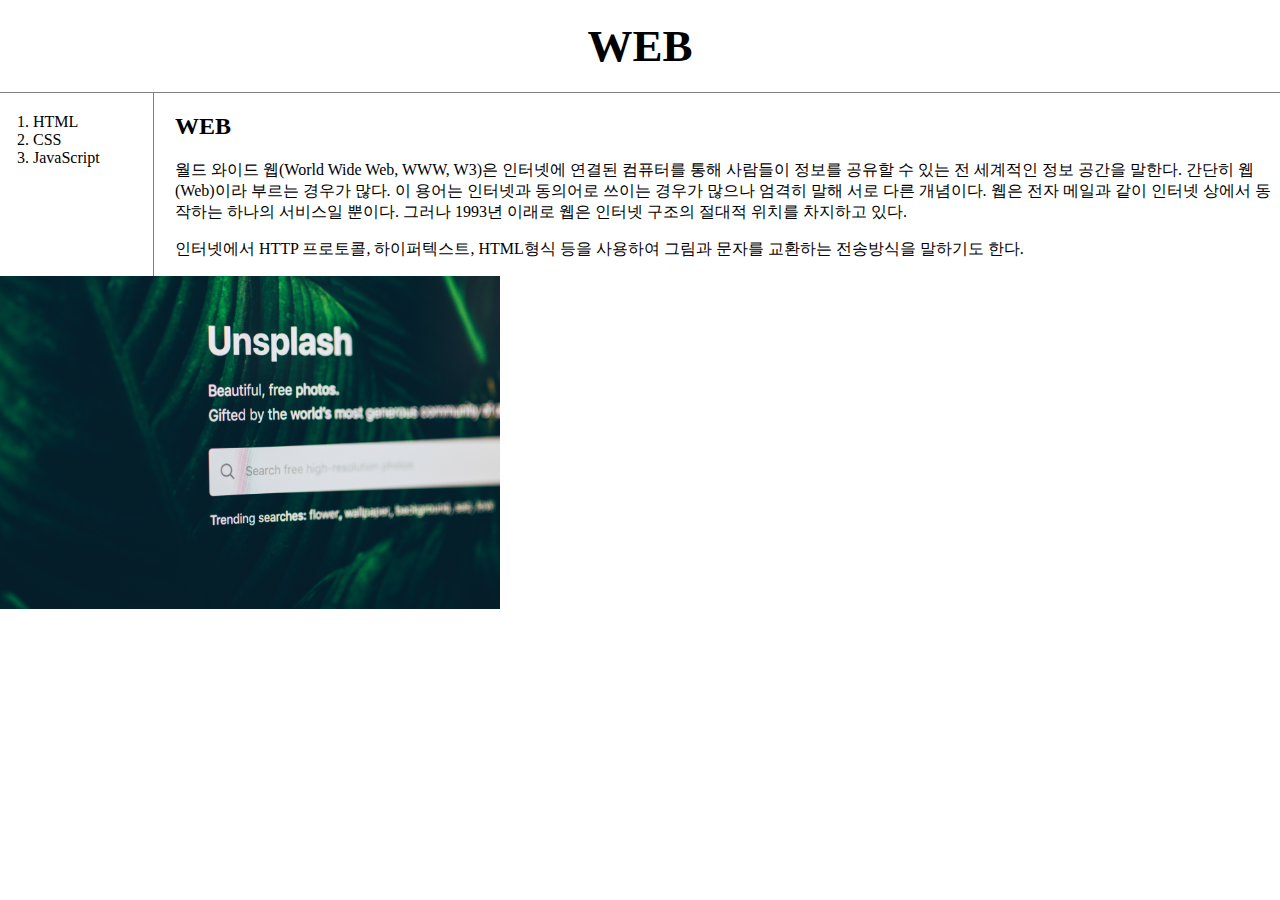
<file: index.html>
<!doctype html>
<html>
<head>
    <title>WEB1</title>
    <meta charset="utf-8">
    <link rel="stylesheet" href="style.css">
</head>
<body>
    <h1><a href="index.html">WEB</a></h1>
    <div id="grid">
        <ol>
            <li><a href="1.html">HTML</a></li>
            <li><a href="2.html">CSS</a></li>
            <li><a href="3.html">JavaScript</a></li>
        </ol>
        <div id="article">
            <h2>WEB</h2>
            <p>월드 와이드 웹(World Wide Web, WWW, W3)은 인터넷에 연결된 컴퓨터를 통해 사람들이 정보를 공유할 수 있는 전 세계적인 정보 공간을 말한다. 간단히 웹(Web)이라 부르는 경우가 많다. 이 용어는 인터넷과 동의어로 쓰이는 경우가 많으나 엄격히 말해 서로 다른 개념이다. 웹은 전자 메일과 같이 인터넷 상에서 동작하는 하나의 서비스일 뿐이다. 그러나 1993년 이래로 웹은 인터넷 구조의 절대적 위치를 차지하고 있다.</p>
            <p>인터넷에서 HTTP 프로토콜, 하이퍼텍스트, HTML형식 등을 사용하여 그림과 문자를 교환하는 전송방식을 말하기도 한다.</p>
        </div>
    </div>
    <img src="image/www.jpg" style="width: 500px;">
</body>
</html>
</file>
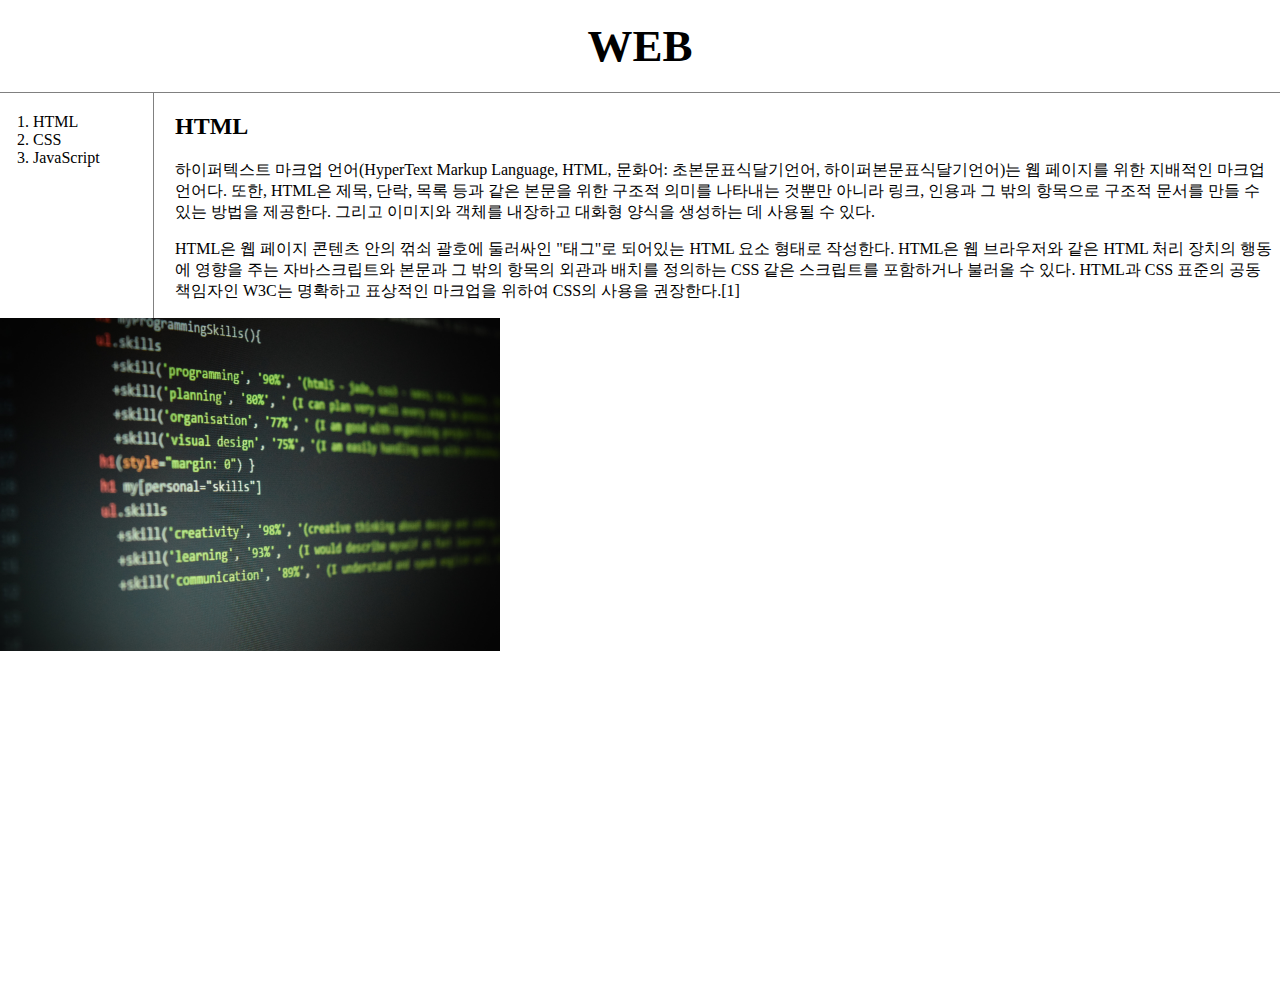
<file: 1.html>
<!doctype html>
<html>
<head>
    <title>html</title>
    <meta charset="utf-8">
    <link rel="stylesheet" href="style.css">
</head>
<body>
    <h1><a href="index.html">WEB</a></h1>
    <div id="grid">
        <ol>
            <li><a href="1.html">HTML</a></li>
            <li><a href="2.html">CSS</a></li>
            <li><a href="3.html">JavaScript</a></li>
        </ol>
        <div id="article">
            <h2>HTML</h2>
            <p><a href="https://www.w3schools.com/html/" terget="_blank" title="w3schools html">하이퍼텍스트 마크업 언어(HyperText Markup Language, HTML, 문화어: 초본문표식달기언어, 하이퍼본문표식달기언어)</a>는 웹 페이지를 위한 지배적인 마크업 언어다. 또한, HTML은 제목, 단락, 목록 등과 같은 본문을 위한 구조적 의미를 나타내는 것뿐만 아니라 링크, 인용과 그 밖의 항목으로 구조적 문서를 만들 수 있는 방법을 제공한다. 그리고 이미지와 객체를 내장하고 대화형 양식을 생성하는 데 사용될 수 있다.</p>
            <p style="border-top: 200;">HTML은 웹 페이지 콘텐츠 안의 꺾쇠 괄호에 둘러싸인 "태그"로 되어있는 HTML 요소 형태로 작성한다. HTML은 웹 브라우저와 같은 HTML 처리 장치의 행동에 영향을 주는 자바스크립트와 본문과 그 밖의 항목의 외관과 배치를 정의하는 CSS 같은 스크립트를 포함하거나 불러올 수 있다. HTML과 CSS 표준의 공동 책임자인 W3C는 명확하고 표상적인 마크업을 위하여 CSS의 사용을 권장한다.[1]</p>
        </div>
    </div>

    <img src="image/html.jpg" style="width: 500px;"> 
    <p style="border-top: 200;"><iframe width="560" height="315" src="https://www.youtube.com/embed/jSJM9iOiQ1g" frameborder="0" allow="accelerometer; autoplay; clipboard-write; encrypted-media; gyroscope; picture-in-picture" allowfullscreen></iframe></p>
</body>
</html>
</file>
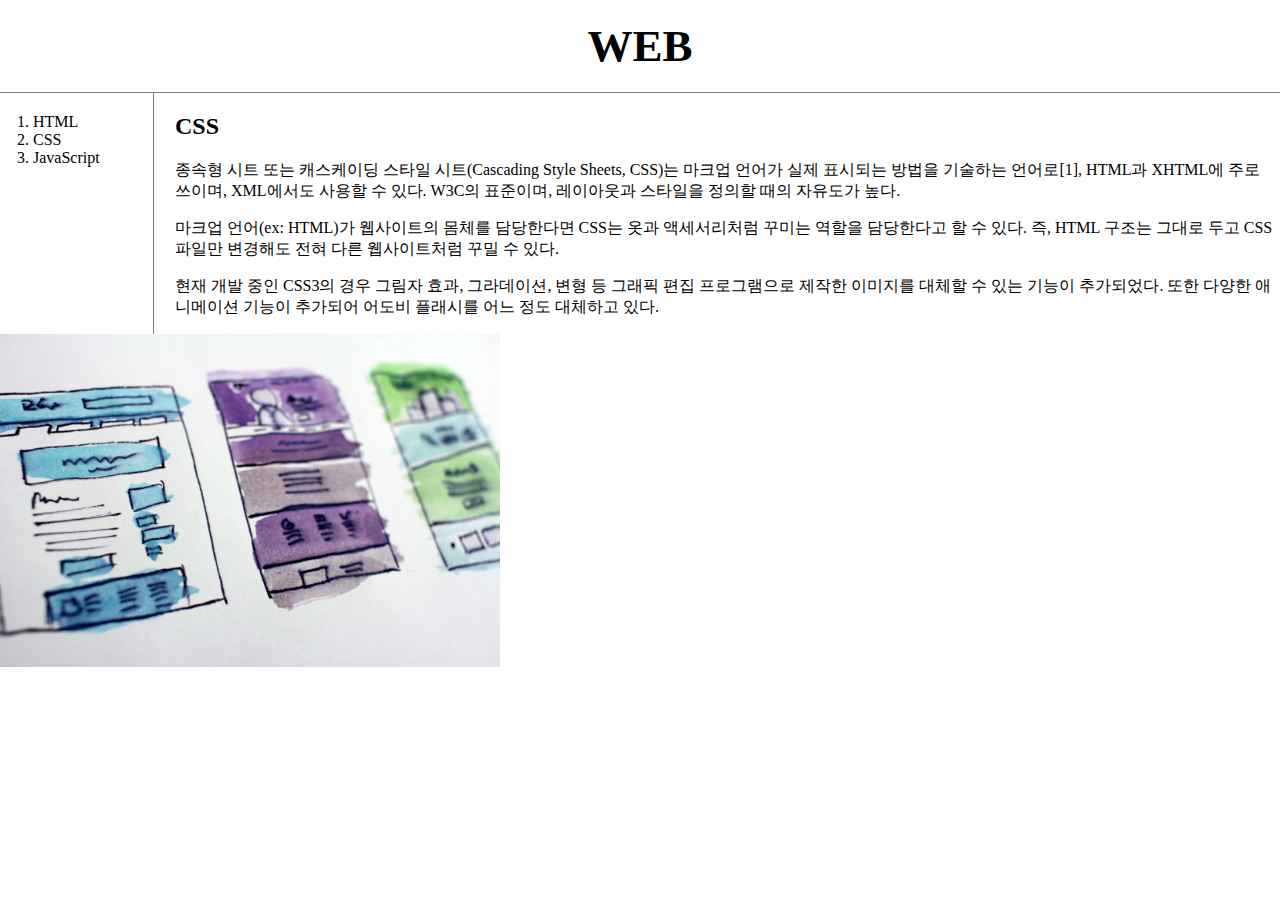
<file: 2.html>
<!doctype html>
<html>
<head>
    <title>CSS</title>
    <meta charset="utf-8">
    <link rel="stylesheet" href="style.css">
</head>
<body>
    <h1><a href="index.html">WEB</a></h1>
    <div id="grid">
        <ol>
            <li><a href="1.html">HTML</a></li>
            <li><a href="2.html">CSS</a></li>
            <li><a href="3.html">JavaScript</a></li>
        </ol>
        <div id="article">
            <h2>CSS</h2>
            <p><a href="https://www.w3schools.com/css/" terget="_blank" title="w3schools css">종속형 시트 또는 캐스케이딩 스타일 시트(Cascading Style Sheets, CSS)</a>는 마크업 언어가 실제 표시되는 방법을 기술하는 언어로[1], HTML과 XHTML에 주로 쓰이며, XML에서도 사용할 수 있다. W3C의 표준이며, 레이아웃과 스타일을 정의할 때의 자유도가 높다.</p>
            <p style="border-top: 200;">마크업 언어(ex: HTML)가 웹사이트의 몸체를 담당한다면 CSS는 옷과 액세서리처럼 꾸미는 역할을 담당한다고 할 수 있다. 즉, HTML 구조는 그대로 두고 CSS 파일만 변경해도 전혀 다른 웹사이트처럼 꾸밀 수 있다.</p>
            <p style="border-top: 200;">현재 개발 중인 CSS3의 경우 그림자 효과, 그라데이션, 변형 등 그래픽 편집 프로그램으로 제작한 이미지를 대체할 수 있는 기능이 추가되었다. 또한 다양한 애니메이션 기능이 추가되어 어도비 플래시를 어느 정도 대체하고 있다.</p>
        </div>
    </div>
    <img src="image/CSS.jpg" style="width: 500px;"> 
</body>

</html>
</file>
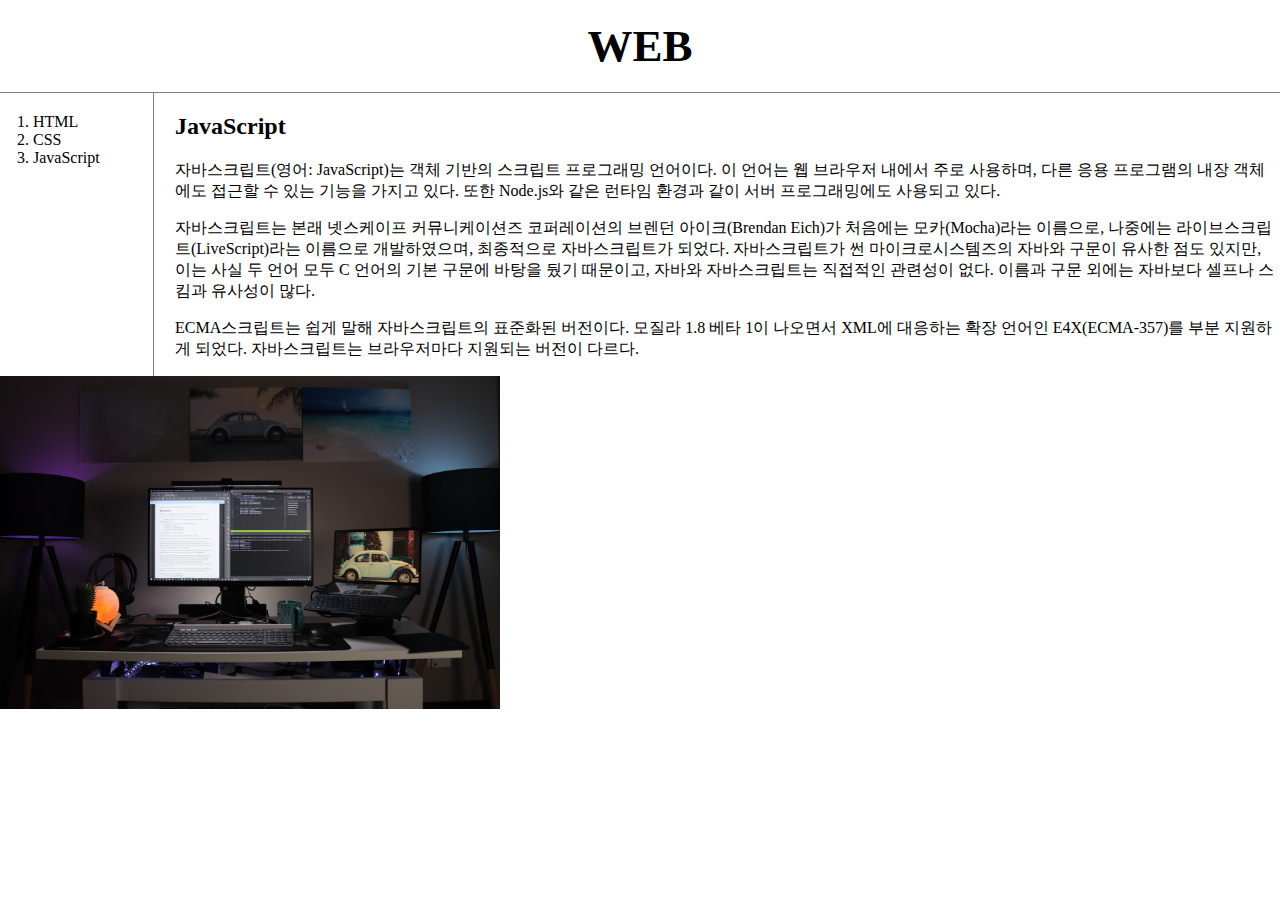
<file: 3.html>
<!doctype html>
<html>
<head>
    <title>JavaScript</title>
    <meta charset="utf-8">
    <link rel="stylesheet" href="style.css">
</head>
<body>
    <h1><a href="index.html">WEB</a></h1>
    <div id="grid">
        <ol>
            <li><a href="1.html" class="saw">HTML</a></li>
            <li><a href="2.html" class="saw">CSS</a></li>
            <li><a href="3.html" class="saw" id="active">JavaScript</a></li>
        </ol>
        <div id="article">
            <h2>JavaScript</h2>
            <p><a href="https://www.w3schools.com/js/default.asp" terget="_blank" title="w3schools javascript">자바스크립트(영어: JavaScript)</a>는 객체 기반의 스크립트 프로그래밍 언어이다. 이 언어는 웹 브라우저 내에서 주로 사용하며, 다른 응용 프로그램의 내장 객체에도 접근할 수 있는 기능을 가지고 있다. 또한 Node.js와 같은 런타임 환경과 같이 서버 프로그래밍에도 사용되고 있다.</p> 
            <p style="border-top: 200;">자바스크립트는 본래 넷스케이프 커뮤니케이션즈 코퍼레이션의 브렌던 아이크(Brendan Eich)가 처음에는 모카(Mocha)라는 이름으로, 나중에는 라이브스크립트(LiveScript)라는 이름으로 개발하였으며, 최종적으로 자바스크립트가 되었다. 자바스크립트가 썬 마이크로시스템즈의 자바와 구문이 유사한 점도 있지만, 이는 사실 두 언어 모두 C 언어의 기본 구문에 바탕을 뒀기 때문이고, 자바와 자바스크립트는 직접적인 관련성이 없다. 이름과 구문 외에는 자바보다 셀프나 스킴과 유사성이 많다.</p>
            <p style="border-top: 200;">ECMA스크립트는 쉽게 말해 자바스크립트의 표준화된 버전이다. 모질라 1.8 베타 1이 나오면서 XML에 대응하는 확장 언어인 E4X(ECMA-357)를 부분 지원하게 되었다. 자바스크립트는 브라우저마다 지원되는 버전이 다르다.</p>
        </div>
    </div>
    <img src="image/js.jpg" style="width: 500px;">
</body>
</html>
</file>
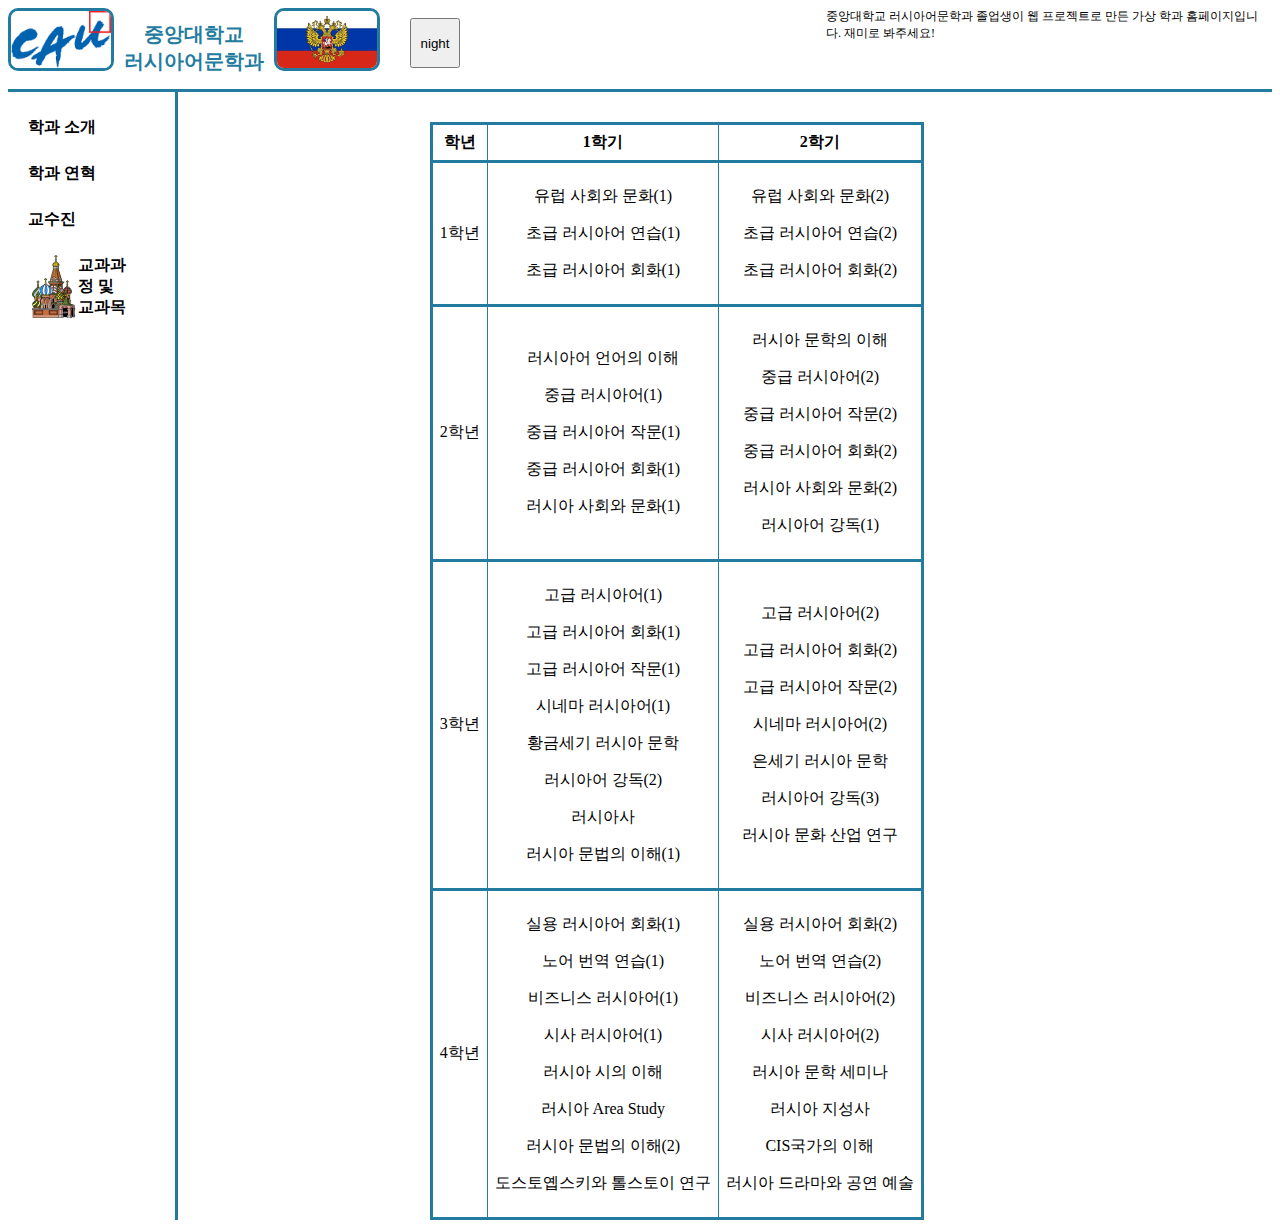
<file: course.html>
<!DOCTYPE html>
<html>
    <head>
        <title>중앙대학교 러시아어문학과</title>
        <meta charset="utf-8">
        <link rel="stylesheet" href="web-style.css">
        <script src="theme.js"></script>
    </head>
    <body>
        <div class="header">
            <img src="imgs/cau-logo.gif" alt="cau logo">
            <a href="intro.html"><h1>중앙대학교<br>러시아어문학과</h1></a>
            <img src="imgs/rus-double-headed-eagle.jpg" alt="double-headed-eagle">
            <input type="button" value="night" onclick="nightDayHandler(this);">
            <div class="ps">중앙대학교 러시아어문학과 졸업생이 웹 프로젝트로 만든 가상 학과 홈페이지입니다. 재미로 봐주세요!</div>
        </div>
        <div class="contents">
            <div class="sidebar">
                <ul> 
                    <li><a href="intro.html">학과 소개</a></li>
                    <li><a href="history.html">학과 연혁</a></li>
                    <li><a href="faculty.html">교수진</a></li>
                    <li class="active"><a href="course.html">교과과정 및 교과목</a></li>
                </ul>
            </div>
            <div class="post">
                <table>
                    <thead><tr><th>학년</th><th>1학기</th><th>2학기</th></tr></thead>
                    <tbody>
                        <tr style="border-bottom: 3px solid rgb(35, 124, 160);">
                            <td>1학년</td>
                            <td>
                                <p>유럽 사회와 문화(1)</p>
                                <p>초급 러시아어 연습(1)</p>
                                <p>초급 러시아어 회화(1)</p>
                            </td>
                            <td>
                                <p>유럽 사회와 문화(2)</p>
                                <p>초급 러시아어 연습(2)</p>
                                <p>초급 러시아어 회화(2)</p>
                            </td>
                        </tr>
                        <tr style="border-bottom: 3px solid rgb(35, 124, 160);">
                            <td>2학년</td>
                            <td>
                                <p>러시아어 언어의 이해</p>
                                <p>중급 러시아어(1)</p>
                                <p>중급 러시아어 작문(1)</p>
                                <p>중급 러시아어 회화(1)</p>
                                <p>러시아 사회와 문화(1)</p>
                            </td>
                            <td>
                                <p>러시아 문학의 이해</p>
                                <p>중급 러시아어(2)</p>
                                <p>중급 러시아어 작문(2)</p>
                                <p>중급 러시아어 회화(2)</p>
                                <p>러시아 사회와 문화(2)</p>
                                <p>러시아어 강독(1)</p>
                            </td>
                        </tr>
                        <tr style="border-bottom: 3px solid rgb(35, 124, 160);">
                            <td>3학년</td>
                            <td>
                                <p>고급 러시아어(1)</p>
                                <p>고급 러시아어 회화(1)</p>
                                <p>고급 러시아어 작문(1)</p>
                                <p>시네마 러시아어(1)</p>
                                <p>황금세기 러시아 문학</p>
                                <p>러시아어 강독(2)</p>
                                <p>러시아사</p>
                                <p>러시아 문법의 이해(1)</p>
                            </td>
                            <td>
                                <p>고급 러시아어(2)</p>
                                <p>고급 러시아어 회화(2)</p>
                                <p>고급 러시아어 작문(2)</p>
                                <p>시네마 러시아어(2)</p>
                                <p>은세기 러시아 문학</p>
                                <p>러시아어 강독(3)</p>
                                <p>러시아 문화 산업 연구</p>
                            </td>
                        </tr>
                        <tr style="border-bottom: 3px solid rgb(35, 124, 160);">
                            <td>4학년</td>
                            <td>
                                <p>실용 러시아어 회화(1)</p>
                                <p>노어 번역 연습(1)</p>
                                <p>비즈니스 러시아어(1)</p>
                                <p>시사 러시아어(1)</p>
                                <p>러시아 시의 이해</p>
                                <p>러시아 Area Study</p>
                                <p>러시아 문법의 이해(2)</p>
                                <p>도스토옙스키와 톨스토이 연구</p>
                            </td>
                            <td>
                                <p>실용 러시아어 회화(2)</p>
                                <p>노어 번역 연습(2)</p>
                                <p>비즈니스 러시아어(2)</p>
                                <p>시사 러시아어(2)</p>
                                <p>러시아 문학 세미나</p>
                                <p>러시아 지성사</p>
                                <p>CIS국가의 이해</p>
                                <p>러시아 드라마와 공연 예술</p>
                                <p></p>
                            </td>
                        </tr>
                    </tbody>
                </table>
            </div>
        </div>
    </body>
</html>
</file>
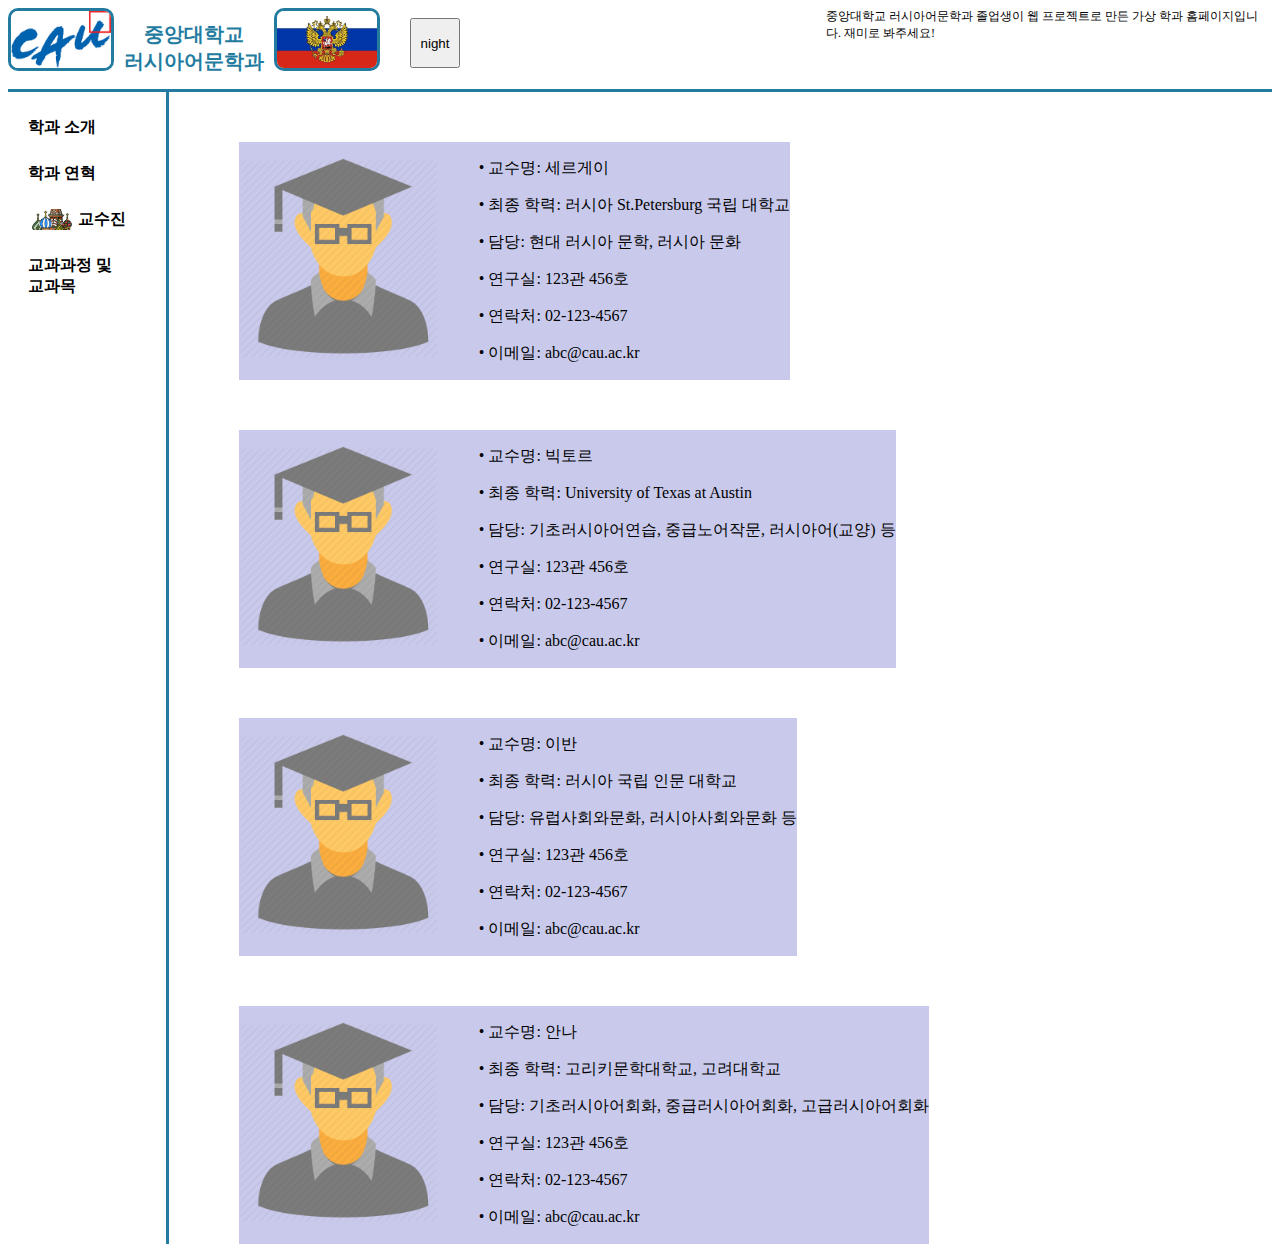
<file: faculty.html>
<!DOCTYPE html>
<html>
    <head>
        <title>중앙대학교 러시아어문학과</title>
        <meta charset="utf-8">
        <link rel="stylesheet" href="web-style.css">
        <script src="theme.js"></script>
    </head>
    <body>
        <div class="header">
            <img src="imgs/cau-logo.gif" alt="cau logo">
            <a href="intro.html"><h1>중앙대학교<br>러시아어문학과</h1></a>
            <img src="imgs/rus-double-headed-eagle.jpg" alt="double-headed-eagle">
            <input type="button" value="night" onclick="nightDayHandler(this);">
            <div class="ps">중앙대학교 러시아어문학과 졸업생이 웹 프로젝트로 만든 가상 학과 홈페이지입니다. 재미로 봐주세요!</div>
        </div>
        <div class="contents">
            <div class="sidebar">
                <ul> 
                    <li><a href="intro.html">학과 소개</a></li>
                    <li><a href="history.html">학과 연혁</a></li>
                    <li class="active"><a href="faculty.html">교수진</a></li>
                    <li><a href="course.html">교과과정 및 교과목</a></li>
                </ul>
            </div>
            <div class="post" style="align-items: flex-start; margin-left: 70px">
                <div class="item" style="margin-top: 50px">
                    <div class="img">
                        <img src="imgs/professor.png" alt="professor" style="width: 200px;">
                    </div>
                    <div class="txt" style="margin-left: 40px">
                        <p>&#8226; 교수명: 세르게이</p>
                        <p>&#8226; 최종 학력: 러시아 St.Petersburg 국립 대학교</p>
                        <p>&#8226; 담당: 현대 러시아 문학, 러시아 문화</p>
                        <p>&#8226; 연구실: 123관 456호</p>
                        <p>&#8226; 연락처: 02-123-4567</p>
                        <p>&#8226; 이메일: abc@cau.ac.kr</p>
                    </div>
                </div>
                <div class="item" style="margin-top: 50px">
                    <div class="img">
                        <img src="imgs/professor.png" alt="professor" style="width: 200px;">
                    </div>
                    <div class="txt" style="margin-left: 40px">
                        <p>&#8226; 교수명: 빅토르</p>
                        <p>&#8226; 최종 학력: University of Texas at Austin</p>
                        <p>&#8226; 담당: 기초러시아어연습, 중급노어작문, 러시아어(교양) 등</p>
                        <p>&#8226; 연구실: 123관 456호</p>
                        <p>&#8226; 연락처: 02-123-4567</p>
                        <p>&#8226; 이메일: abc@cau.ac.kr</p>
                    </div>
                </div>
                <div class="item" style="margin-top: 50px">
                    <div class="img">
                        <img src="imgs/professor.png" alt="professor" style="width: 200px;">
                    </div>
                    <div class="txt" style="margin-left: 40px">
                        <p>&#8226; 교수명: 이반</p>
                        <p>&#8226; 최종 학력: 러시아 국립 인문 대학교</p>
                        <p>&#8226; 담당: 유럽사회와문화, 러시아사회와문화 등</p>
                        <p>&#8226; 연구실: 123관 456호</p>
                        <p>&#8226; 연락처: 02-123-4567</p>
                        <p>&#8226; 이메일: abc@cau.ac.kr</p>
                    </div>
                </div>
                <div class="item" style="margin-top: 50px">
                    <div class="img">
                        <img src="imgs/professor.png" alt="professor" style="width: 200px;">
                    </div>
                    <div class="txt" style="margin-left: 40px">
                        <p>&#8226; 교수명: 안나</p>
                        <p>&#8226; 최종 학력: 고리키문학대학교, 고려대학교</p>
                        <p>&#8226; 담당: 기초러시아어회화, 중급러시아어회화, 고급러시아어회화</p>
                        <p>&#8226; 연구실: 123관 456호</p>
                        <p>&#8226; 연락처: 02-123-4567</p>
                        <p>&#8226; 이메일: abc@cau.ac.kr</p>
                    </div>
                </div>
            </div>
        </div>
    </body>
</html>
</file>
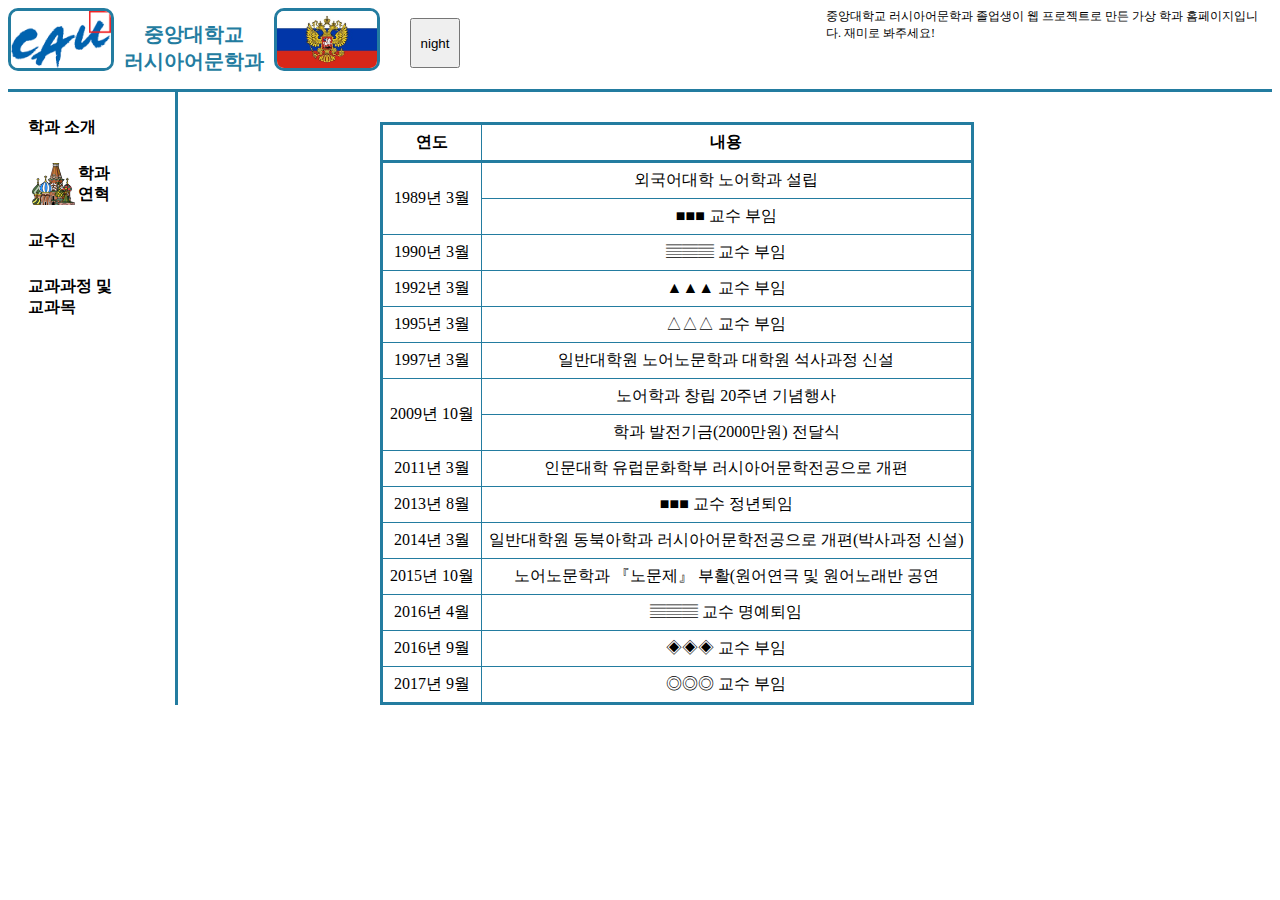
<file: history.html>
<!DOCTYPE html>
<html>
    <head>
        <title>중앙대학교 러시아어문학과</title>
        <meta charset="utf-8">
        <link rel="stylesheet" href="web-style.css">
        <script src="theme.js"></script>
    </head>
    <body>
        <div class="header">
            <img src="imgs/cau-logo.gif" alt="cau logo">
            <a href="intro.html"><h1>중앙대학교<br>러시아어문학과</h1></a>
            <img src="imgs/rus-double-headed-eagle.jpg" alt="double-headed-eagle">
            <input type="button" value="night" onclick="nightDayHandler(this);">
            <div class="ps">중앙대학교 러시아어문학과 졸업생이 웹 프로젝트로 만든 가상 학과 홈페이지입니다. 재미로 봐주세요!</div>
        </div>
        <div class="contents">
            <div class="sidebar">
                <ul> 
                    <li><a href="intro.html">학과 소개</a></li>
                    <li class="active"><a href="history.html">학과 연혁</a></li>
                    <li><a href="faculty.html">교수진</a></li>
                    <li><a href="course.html">교과과정 및 교과목</a></li>
                </ul>
            </div>
            <div class="post">
                <table>
                    <thead><tr><th>연도</th><th>내용</th></tr></thead>
                    <tbody>
                        <tr><td rowspan="2">1989년 3월</td><td>외국어대학 노어학과 설립</td></tr>
                        <tr><td>&#9632;&#9632;&#9632; 교수 부임</td></tr>
                        <tr><td>1990년 3월</td><td>&#9636;&#9636;&#9636; 교수 부임</td></tr>
                        <tr><td>1992년 3월</td><td>&#9650;&#9650;&#9650; 교수 부임</td></tr>
                        <tr><td>1995년 3월</td><td>&#9651;&#9651;&#9651; 교수 부임</td></tr>
                        <tr><td>1997년 3월</td><td>일반대학원 노어노문학과 대학원 석사과정 신설</td></tr>
                        <tr><td rowspan="2">2009년 10월</td><td>노어학과 창립 20주년 기념행사</td></tr>
                        <tr><td>학과 발전기금(2000만원) 전달식</td></tr>
                        <tr><td>2011년 3월</td><td>인문대학 유럽문화학부 러시아어문학전공으로 개편</td></tr>
                        <tr><td>2013년 8월</td><td>&#9632;&#9632;&#9632; 교수 정년퇴임</td></tr>
                        <tr><td>2014년 3월</td><td>일반대학원 동북아학과 러시아어문학전공으로 개편(박사과정 신설)</td></tr>
                        <tr><td>2015년 10월</td><td>노어노문학과 『노문제』 부활(원어연극 및 원어노래반 공연</td></tr>
                        <tr><td>2016년 4월</td><td>&#9636;&#9636;&#9636; 교수 명예퇴임</td></tr>
                        <tr><td>2016년 9월</td><td>&#9672;&#9672;&#9672; 교수 부임</td></tr>
                        <tr><td>2017년 9월</td><td>&#9678;&#9678;&#9678; 교수 부임</td></tr>
                    </tbody>
                </table>
            </div>
        </div>
    </body>
</html>
</file>
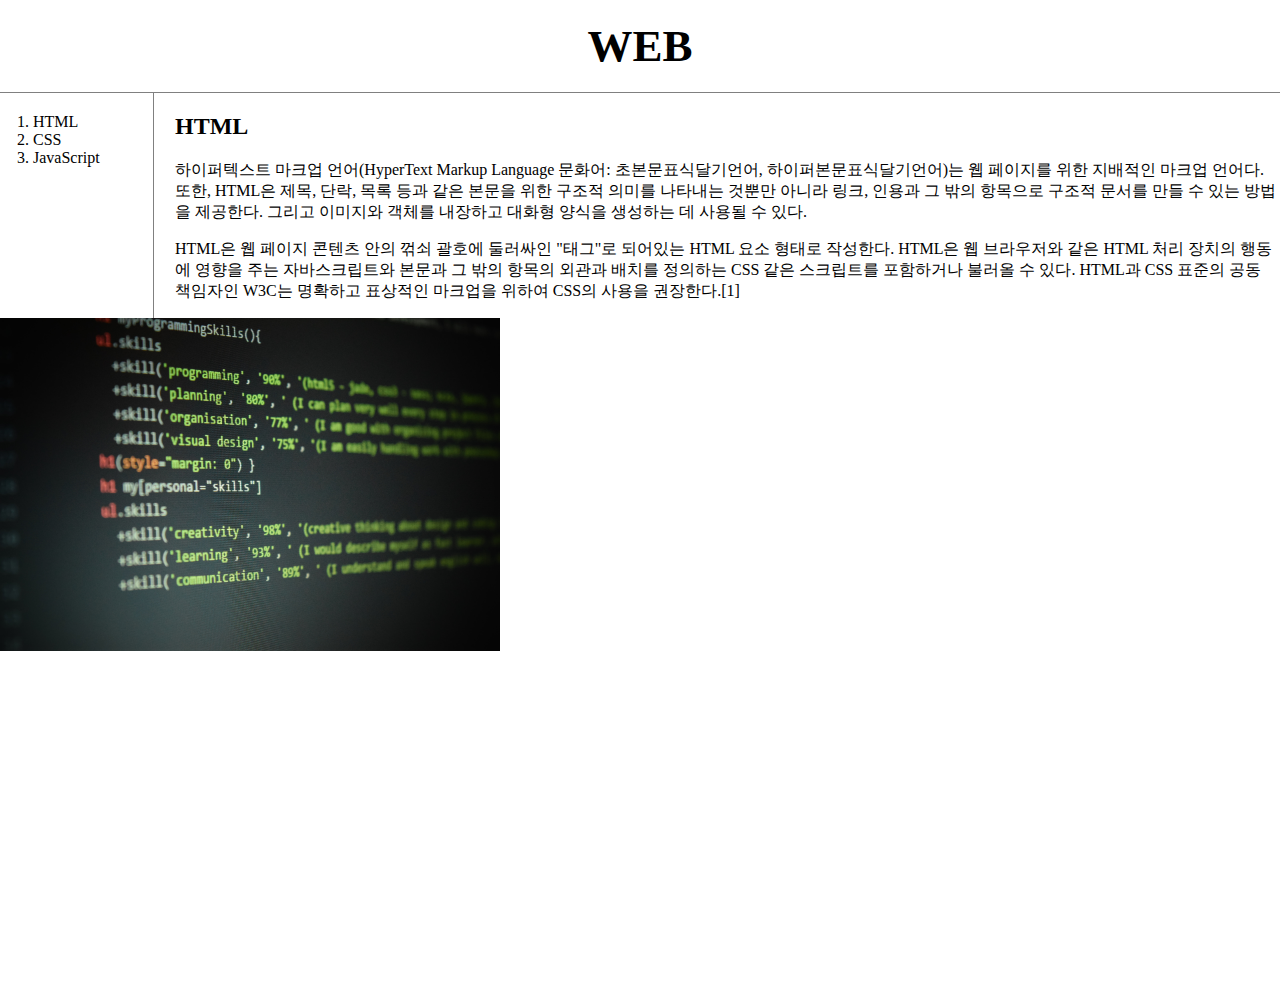
<file: web1/1.html>
<!doctype html>
<html>
<head>
    <title>html</title>
    <meta charset="utf-8">
    <link rel="stylesheet" href="style.css">
</head>
<body>
    <h1><a href="index.html">WEB</a></h1>
    <div id="grid">
        <ol>
            <li><a href="1.html">HTML</a></li>
            <li><a href="2.html">CSS</a></li>
            <li><a href="3.html">JavaScript</a></li>
        </ol>
        <div id="article">
            <h2>HTML</h2>
            <p><a href="https://www.w3schools.com/html/" terget="_blank" title="w3schools html">하이퍼텍스트 마크업 언어(HyperText Markup Language 문화어: 초본문표식달기언어, 하이퍼본문표식달기언어)</a>는 웹 페이지를 위한 지배적인 마크업 언어다. 또한, HTML은 제목, 단락, 목록 등과 같은 본문을 위한 구조적 의미를 나타내는 것뿐만 아니라 링크, 인용과 그 밖의 항목으로 구조적 문서를 만들 수 있는 방법을 제공한다. 그리고 이미지와 객체를 내장하고 대화형 양식을 생성하는 데 사용될 수 있다.</p>
            <p style="border-top: 200;">HTML은 웹 페이지 콘텐츠 안의 꺾쇠 괄호에 둘러싸인 "태그"로 되어있는 HTML 요소 형태로 작성한다. HTML은 웹 브라우저와 같은 HTML 처리 장치의 행동에 영향을 주는 자바스크립트와 본문과 그 밖의 항목의 외관과 배치를 정의하는 CSS 같은 스크립트를 포함하거나 불러올 수 있다. HTML과 CSS 표준의 공동 책임자인 W3C는 명확하고 표상적인 마크업을 위하여 CSS의 사용을 권장한다.[1]</p>
        </div>
    </div>

    <img src="image/html.jpg" style="width: 500px;"> 
    <p style="border-top: 200;"><iframe width="560" height="315" src="https://www.youtube.com/embed/jSJM9iOiQ1g" frameborder="0" allow="accelerometer; autoplay; clipboard-write; encrypted-media; gyroscope; picture-in-picture" allowfullscreen></iframe></p>
</body>
</html>
</file>
<file: style.css>
body{
    margin: 0;
}
h1 {
    text-align: center;
    font-size: 45px;
    border-bottom: 1px solid gray;
    margin: 0;
    padding: 20px;
}
ol{
    border-right: 1px solid gray;
    width: 100px;
    margin: 0;
    padding: 20px;
}
a {
    color: black;
    text-decoration: none;
}
#grid {
    display: grid;
    grid-template-columns: 150px 1fr;
}
#grid ol{
    padding-left: 33px;
}
#grid #article{
    padding-left: 25px;
}
@media(max-width: 800px){
    #grid {
        display: block;
    }
    ol{
        border-right: none;
    }
    h1 {
        border-bottom: none;
    }
}
</file>
<file: web-style.css>
/* header */
.header{
    display: grid;
    grid-template-columns: 106px 160px 106px 1fr 1fr;
    border-bottom: rgb(35, 124, 160) 3px solid;
}
.header h1{
    font-size: 20px;
    color: rgb(35, 124, 160);
    padding-left: 10px;
    padding-right: 10px;
    justify-content: center;
    text-align: center;
}
.header img{
    width: 100px;
    height: 57px;
    object-fit: cover;
    border: 3px solid rgb(35, 124, 160);
    border-radius: 10px;
}
.header input{
    width: 50px;
    height: 50px;
    margin-top: 10px;
    margin-left: 30px;
}
.ps{
    padding-left: 0px;
    font-size: 12px;
}

/* contents */
.contents{
    width: 90%;
    margin: 0px 0px 0px 0px;
    display: flex;
    flex-flow: row nowrap;
}

/* sidebar */
.sidebar{
    border-right: rgb(35, 124, 160) 3px solid; 
    padding-right: 20px;
    width: 152px; 
}
.sidebar ul{
    margin: 0px; 
    padding: 25px 0px 0px 20px; 
    list-style-type: none;
    width: 100px;
}
.sidebar ul li{
    margin-bottom: 25px;
    font-weight: bold;
    color: rgb(35, 124, 160);
}
.active{
    background-image: url("imgs/li-marker.jpg");
    background-repeat: no-repeat;
    background-position: left;
    background-size: 50px;
    padding-left: 50px;
}

/* post */
.post{
    display: flex;
    width: 1000px;
    font-family: "Gulim";
    flex-flow: column nowrap;
    justify-content: center;
    align-items: center;
}
.post table{
    border: 3px solid rgb(35, 124, 160);
    border-collapse: collapse;
    margin: 30px 0px 0px 30px;
}
.post td{
    border: 1px solid rgb(35, 124, 160);
    padding: 7px;
    text-align: center;
}
.post th{
    border: 1px solid rgb(35, 124, 160);
    padding: 7px;
    border-bottom: 3px solid rgb(35, 124, 160);
}
.post .item{
    display: flex;
    font-family: "Gulim";
    flex-flow: row nowrap;
    justify-content: flex-start;
    align-items: center;
    background-color: rgb(201, 202, 235);
}

/* anchor */
a{
    color: black;
    text-decoration: none;
}

@media(max-width: 1200px){
    .ps{
        display: none;
    }
}
@media(max-width: 900px){
    .post img{
        display: none;
    }
}
</file>
<file: web1/style.css>
body{
    margin: 0;
}
h1 {
    text-align: center;
    font-size: 45px;
    border-bottom: 1px solid gray;
    margin: 0;
    padding: 20px;
}
ol{
    border-right: 1px solid gray;
    width: 100px;
    margin: 0;
    padding: 20px;
}
a {
    color: black;
    text-decoration: none;
}
#grid {
    display: grid;
    grid-template-columns: 150px 1fr;
}
#grid ol{
    padding-left: 33px;
}
#grid #article{
    padding-left: 25px;
}
@media(max-width: 800px){
    #grid {
        display: block;
    }
    ol{
        border-right: none;
    }
    h1 {
        border-bottom: none;
    }
}
</file>
